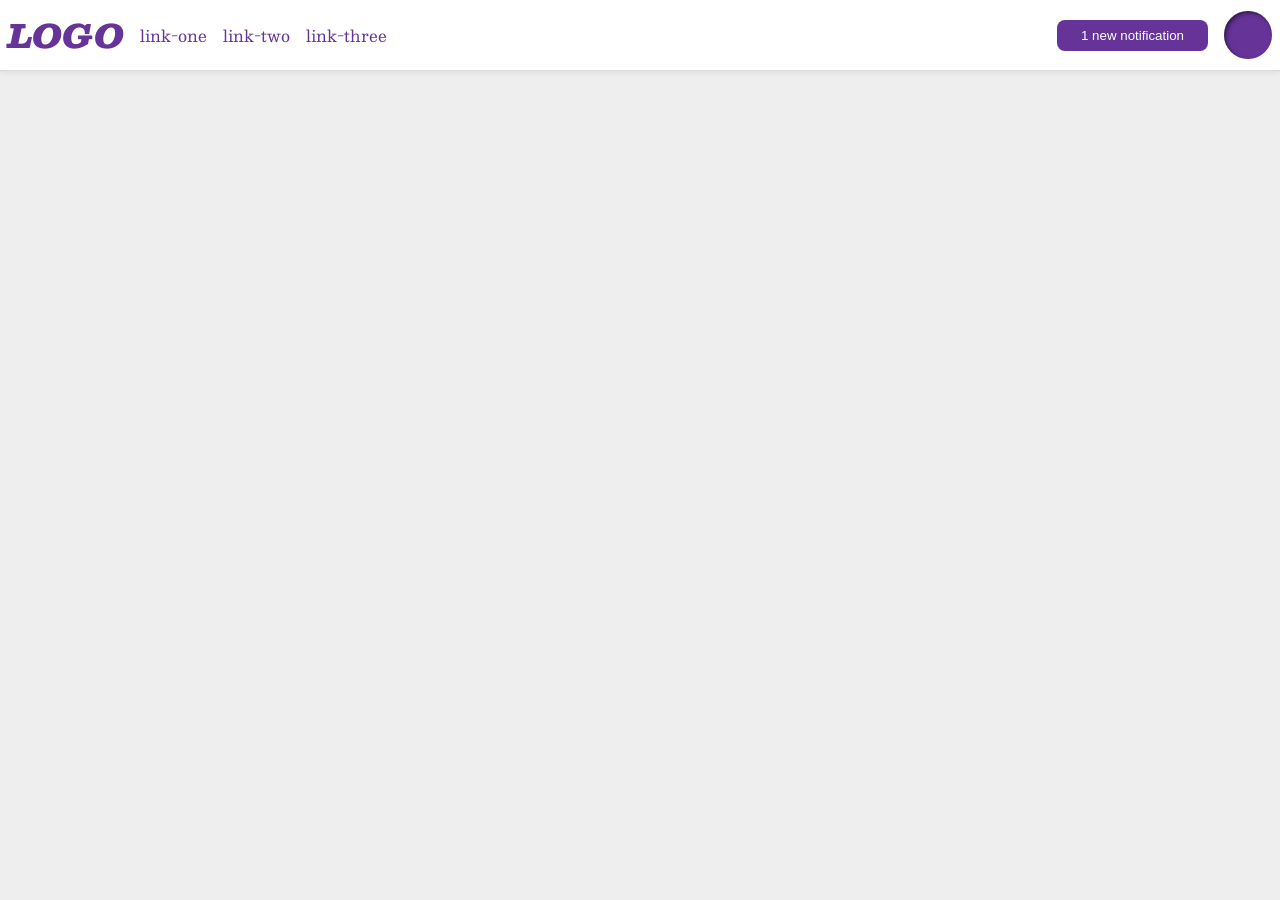
<file: foundations/flex/03-flex-header-2/index.html>
<!DOCTYPE html>
<html lang="en">
  <head>
    <meta charset="UTF-8">
    <meta http-equiv="X-UA-Compatible" content="IE=edge">
    <meta name="viewport" content="width=device-width, initial-scale=1.0">
    <title>Flex Header 2</title>
    <link rel="stylesheet" href="style.css">
  </head>
  <body>
    <div class="header">
      <div class="left-content">
        <div class="logo">
          LOGO
        </div>
        <ul class="links">
          <li><a href="https://google.com">link-one</a></li>
          <li><a href="https://google.com">link-two</a></li>
          <li><a href="https://google.com">link-three</a></li>
        </ul>
      </div>
      <div class="right-content">
        <button class="notifications">
          1 new notification
        </button>
        <div class="profile-image"></div>
      </div>
    </div>
  </body>
</html>
</file>
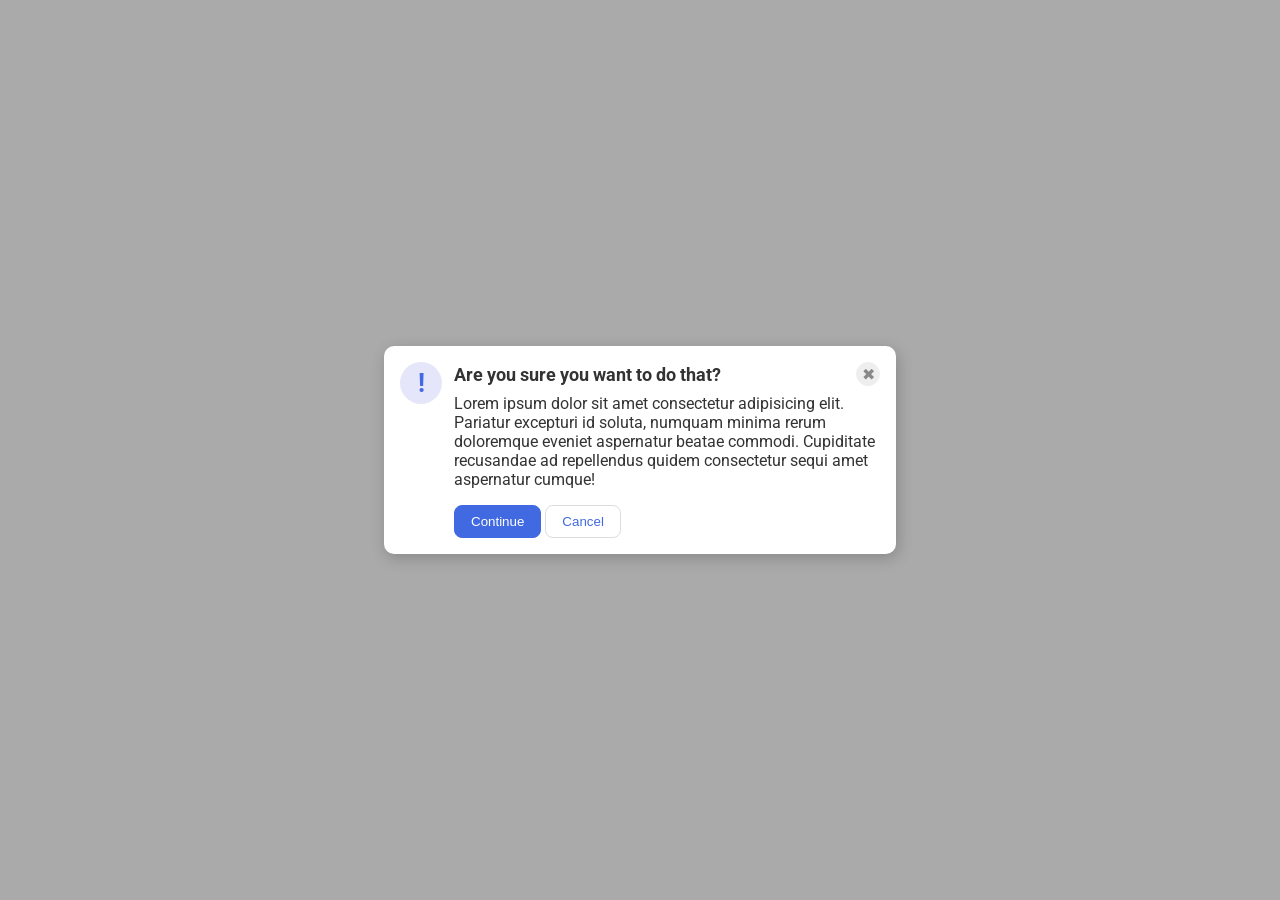
<file: foundations/flex/05-flex-modal/index.html>
<!DOCTYPE html>
<html lang="en">
  <head>
    <meta charset="UTF-8">
    <meta http-equiv="X-UA-Compatible" content="IE=edge">
    <meta name="viewport" content="width=device-width, initial-scale=1.0">
    <link rel="stylesheet" href="style.css">
    <title>Modal</title>
  </head>
  <body>
    <div class="modal">
      <div class="icon">!</div>

      <div class="content">

        <div class="header">Are you sure you want to do that?
          <button class="close-button">✖</button>
        </div>
        <div class="text">Lorem ipsum dolor sit amet consectetur adipisicing elit. Pariatur excepturi id soluta, numquam minima rerum doloremque eveniet aspernatur beatae commodi. Cupiditate recusandae ad repellendus quidem consectetur sequi amet aspernatur cumque!</div>
        <button class="continue">Continue</button>
        <button class="cancel">Cancel</button>
      </div>
    </div>
  </body>
</html>
</file>
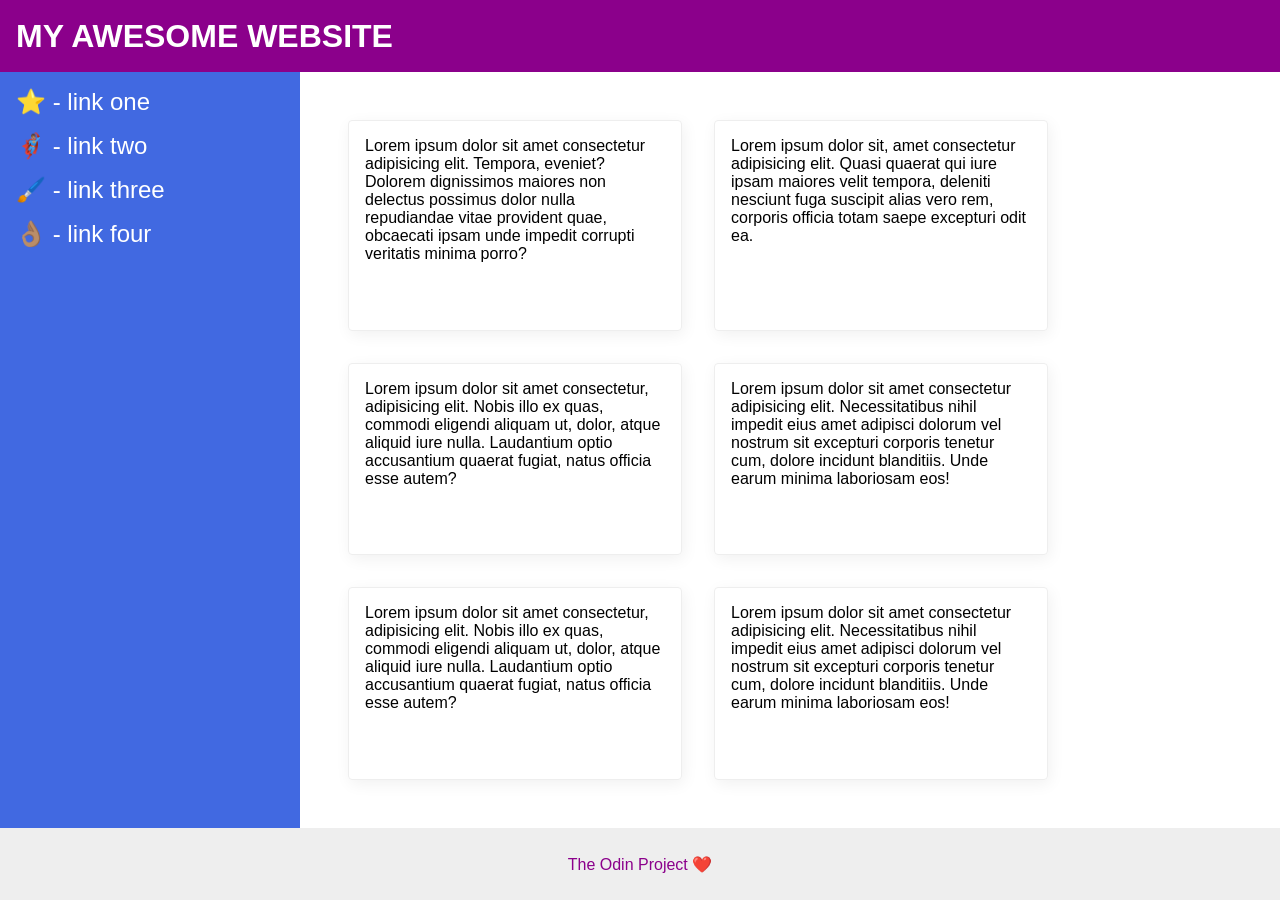
<file: foundations/flex/07-flex-layout-2/index.html>
<!DOCTYPE html>
<html lang="en">
  <head>
    <meta charset="UTF-8">
    <meta http-equiv="X-UA-Compatible" content="IE=edge">
    <meta name="viewport" content="width=device-width, initial-scale=1.0">
    <title>Exercício</title>
    <link rel="stylesheet" href="style.css">
  </head>
  <body>
    <div class="header">
      MY AWESOME WEBSITE
    </div>
    
    <div class="content">
      <div class="sidebar">
        <ul>
          <li><a href="#">⭐ - link one</a></li>
          <li><a href="#">🦸🏽‍♂️ - link two</a></li>
          <li><a href="#">🖌️ - link three</a></li>
          <li><a href="#">👌🏽 - link four</a></li>
        </ul>
      </div>
      <div class="cards">
        <div class="card">Lorem ipsum dolor sit amet consectetur adipisicing elit. Tempora, eveniet? Dolorem dignissimos maiores non delectus possimus dolor nulla repudiandae vitae provident quae, obcaecati ipsam unde impedit corrupti veritatis minima porro?</div>
        <div class="card">Lorem ipsum dolor sit, amet consectetur adipisicing elit. Quasi quaerat qui iure ipsam maiores velit tempora, deleniti nesciunt fuga suscipit alias vero rem, corporis officia totam saepe excepturi odit ea.</div>
        <div class="card">Lorem ipsum dolor sit amet consectetur, adipisicing elit. Nobis illo ex quas, commodi eligendi aliquam ut, dolor, atque aliquid iure nulla. Laudantium optio accusantium quaerat fugiat, natus officia esse autem?</div>
        <div class="card">Lorem ipsum dolor sit amet consectetur adipisicing elit. Necessitatibus nihil impedit eius amet adipisci dolorum vel nostrum sit excepturi corporis tenetur cum, dolore incidunt blanditiis. Unde earum minima laboriosam eos!</div>
        <div class="card">Lorem ipsum dolor sit amet consectetur, adipisicing elit. Nobis illo ex quas, commodi eligendi aliquam ut, dolor, atque aliquid iure nulla. Laudantium optio accusantium quaerat fugiat, natus officia esse autem?</div>
        <div class="card">Lorem ipsum dolor sit amet consectetur adipisicing elit. Necessitatibus nihil impedit eius amet adipisci dolorum vel nostrum sit excepturi corporis tenetur cum, dolore incidunt blanditiis. Unde earum minima laboriosam eos!</div>
      </div>
    </div>

    <div class="footer">
      The Odin Project ❤️
    </div>
  </body>
</html>
</file>
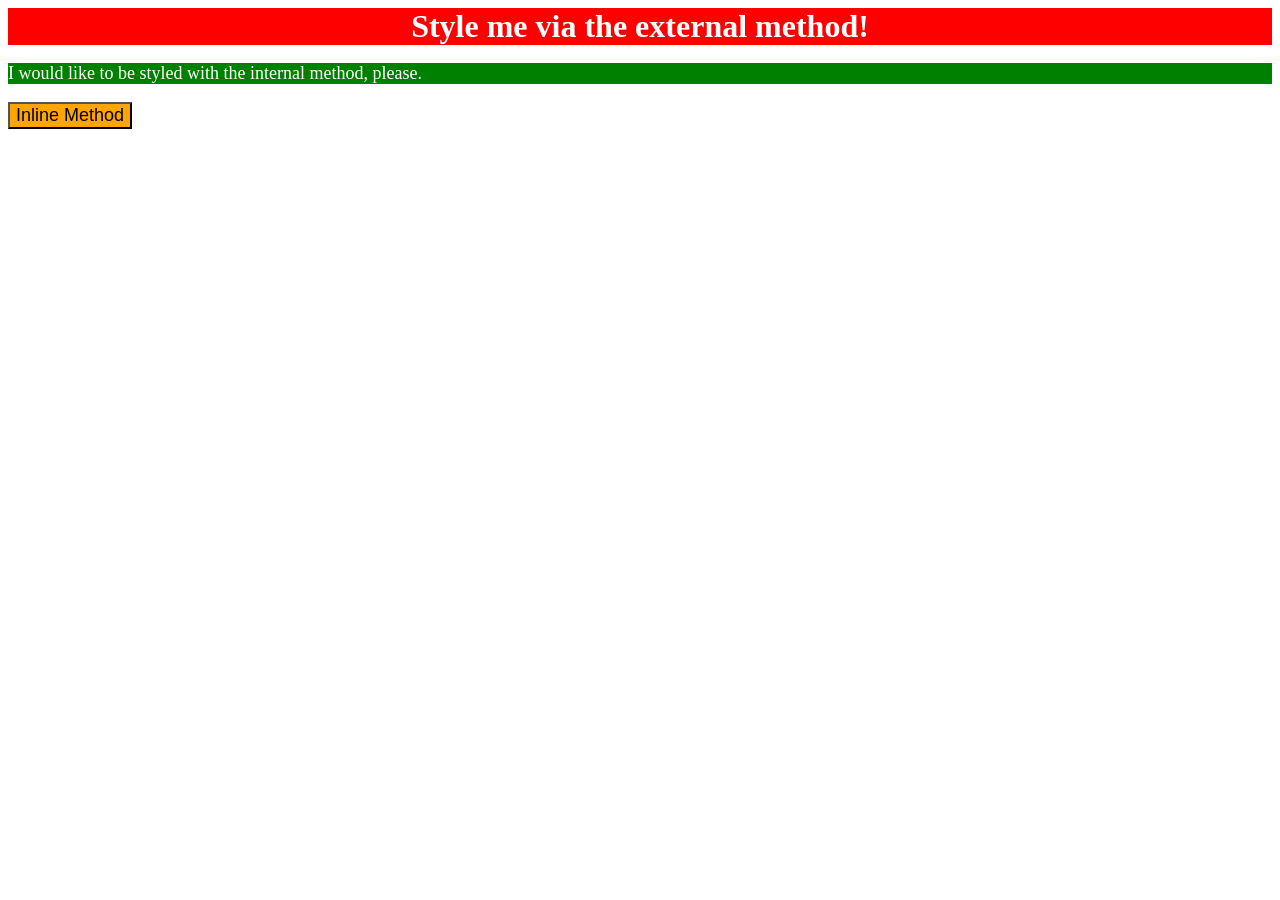
<file: foundations/intro-to-css/01-css-methods/index.html>
<!DOCTYPE html>
<html lang="en">
  <head>
    <meta charset="UTF-8">
    <meta http-equiv="X-UA-Compatible" content="IE=edge">
    <meta name="viewport" content="width=device-width, initial-scale=1.0">
    <title>Methods for Adding CSS</title>
    <!--aplicando css external-->
    <link rel="stylesheet" href="styles.css">
    <!--aplicando css internal-->
    <style>
      p{
          background-color: green;
          color: white;
          font-size: 18px;
      }
    </style>
  </head>
  <body>
    <div>Style me via the external method!</div>

    <p>I would like to be styled with the internal method, please.</p>

    <!--Aplicando csss inline-->
    <button style="background-color: orange;font-size: 18px;" >Inline Method</button>
  </body>
</html>
</file>
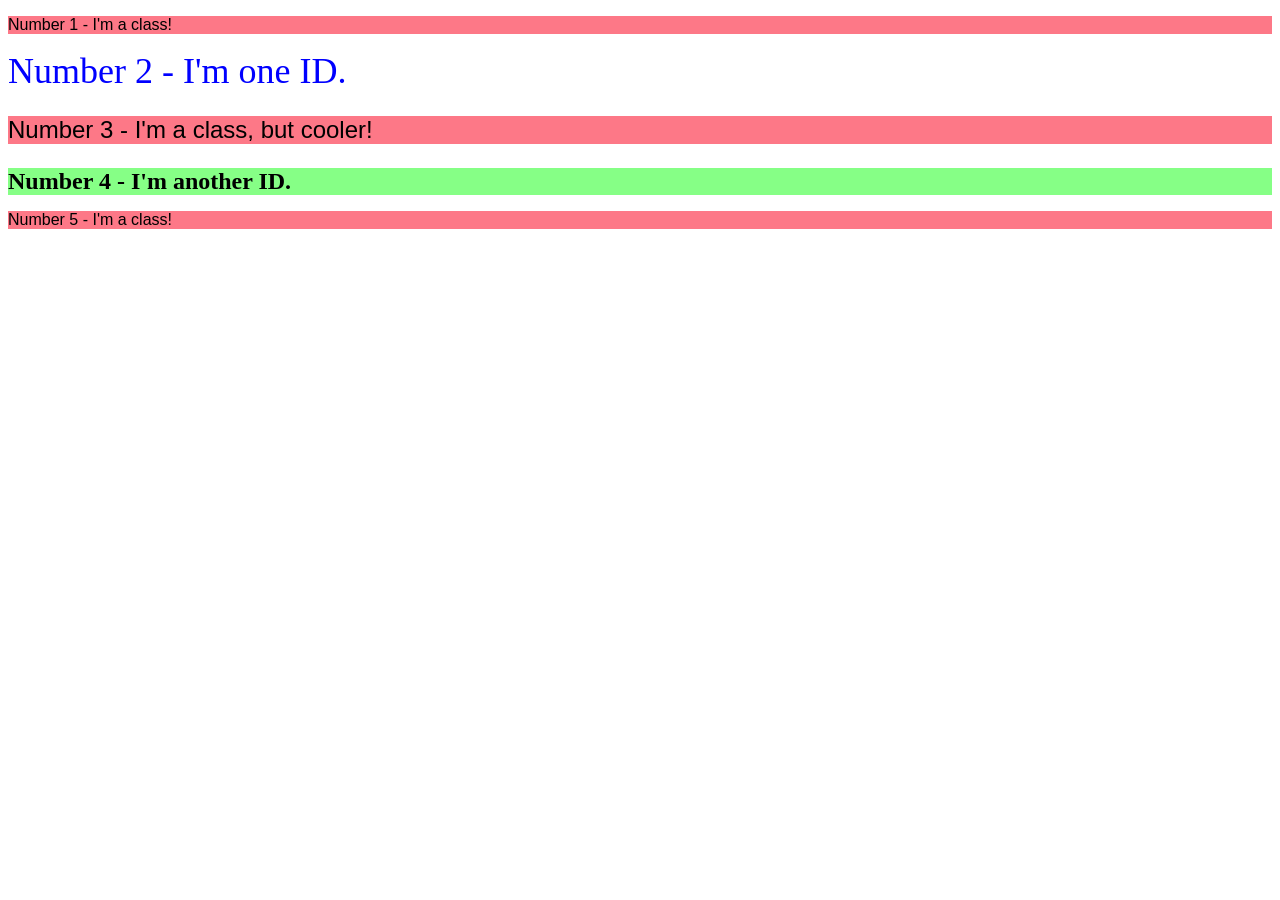
<file: foundations/intro-to-css/02-class-id-selectors/index.html>
<!DOCTYPE html>
<html lang="en">
  <head>
    <meta charset="UTF-8">
    <meta http-equiv="X-UA-Compatible" content="IE=edge">
    <meta name="viewport" content="width=device-width, initial-scale=1.0">
    <title>Class and ID Selectors</title>
    <link rel="stylesheet" href="style.css">
  </head>
  <body>
    <p class="odd">Number 1 - I'm a class!</p>
    <div id="one">Number 2 - I'm one ID.</div>
    <p class="odd plus">Number 3 - I'm a class, but cooler!</p>
    <div id="two" class="plus">Number 4 - I'm another ID.</div>
    <p class="odd">Number 5 - I'm a class!</p>
  </body>
</html>
</file>
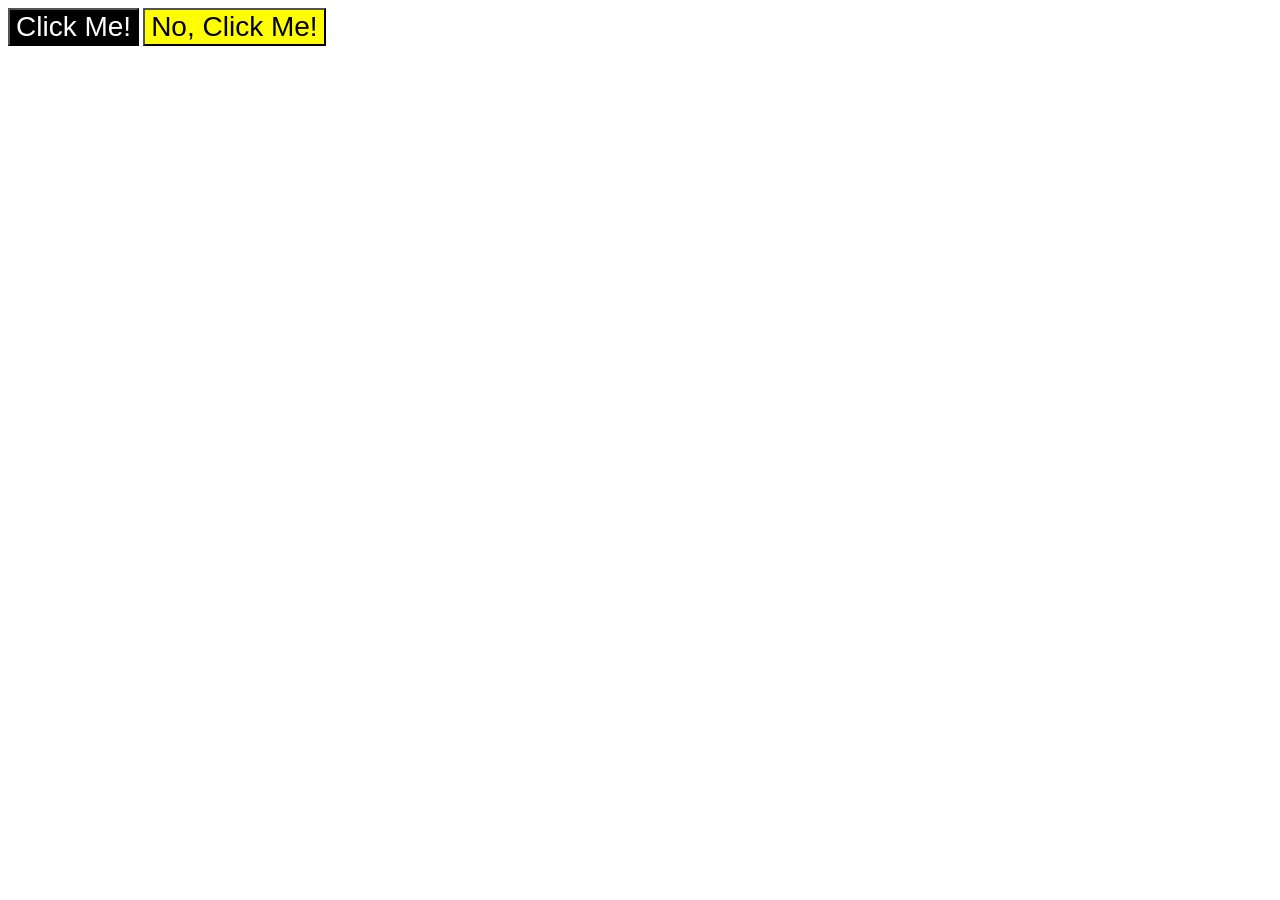
<file: foundations/intro-to-css/03-grouping-selectors/index.html>
<!DOCTYPE html>
<html lang="en">
  <head>
    <meta charset="UTF-8">
    <meta http-equiv="X-UA-Compatible" content="IE=edge">
    <meta name="viewport" content="width=device-width, initial-scale=1.0">
    <title>Grouping Selectors</title>
    <link rel="stylesheet" href="style.css">
  </head>
  <body>
    <button class="one">Click Me!</button>
    <button class="two">No, Click Me!</button>
  </body>
</html>
</file>
<file: foundations/flex/03-flex-header-2/style.css>
/* this is some magical font-importing.  
you'll learn about it later. */
@import url('https://fonts.googleapis.com/css2?family=Besley:ital,wght@0,400;1,900&display=swap');

body {
  margin: 0;
  background: #eee;
  font-family: Besley, serif;
}

.header {
  background: white;
  border-bottom: 1px solid #ddd;
  box-shadow: 0 0 8px rgba(0,0,0,.1);
}


.profile-image {
  background: rebeccapurple;
  box-shadow: inset 2px 2px 4px rgba(0,0,0,.5);
  border-radius: 50%;
  width: 48px;
  height: 48px;
}

.logo {
  color: rebeccapurple;
  font-size: 32px;
  font-weight: 900;
  font-style: italic;
}

button {
  border: none;
  border-radius: 8px;
  background: rebeccapurple;
  color: white;
  padding: 8px 24px;
}

a {
  /* this removes the line under our links */
  text-decoration: none;
  color: rebeccapurple;
}

.header{
  display: flex;
  padding: 8px;
  justify-content: space-between;
}

ul {
  list-style-type: none;
  display: flex;
  gap: 16px;
  margin: 0;
  padding: 0;
}

.right-content, .left-content{
  display: flex;
  align-items: center;
  gap: 16px;
}
</file>
<file: foundations/flex/05-flex-modal/style.css>
@import url('https://fonts.googleapis.com/css2?family=Roboto:wght@400;700&display=swap');

html, body {
  height: 100%;
}

body {
  font-family: Roboto, sans-serif;
  margin: 0;
  background: #aaa;
  color: #333;
  /* I'll give you this one for free lol */
  display: flex;
  align-items: center;
  justify-content: center;
}

.modal {
  background: white;
  width: 480px;
  border-radius: 10px;
  box-shadow: 2px 4px 16px rgba(0,0,0,.2);
}

.icon {
  color: royalblue;
  font-size: 26px;
  font-weight: 700;
  background: lavender;
  width: 42px;
  height: 42px;
  border-radius: 50%;
  display: flex;
  align-items: center;
  justify-content: center;
}

.close-button {
  background: #eee;
  border-radius: 50%;
  color: #888;
  font-weight: 400;
  font-size: 16px;
  height: 24px;
  width: 24px;
  display: flex;
  align-items: center;
  justify-content: center;
  border: 1px solid #eee;
  padding: 0;
}

button {
  cursor: pointer;
  padding: 8px 16px;
  border-radius: 8px;
}

button.continue {
  background: royalblue;
  border: 1px solid royalblue;
  color: white;
}

button.cancel {
  background: white;
  border: 1px solid #ddd;
  color: royalblue;
}

.modal{
  display: flex;
  padding: 16px;
  gap: 12px;
}

.icon{
  flex-shrink: 0;
}

.header{
  font-size: 20px;
  font-weight: bold;
  display: flex;
  justify-content: space-between;
  align-items: center;
  font-size: 18px;
  font-weight: 700;
  margin-bottom: 8px;
}

.text {
  margin-bottom: 16px;
}
</file>
<file: foundations/flex/07-flex-layout-2/style.css>
body {
  font-family: -apple-system, BlinkMacSystemFont, 'Segoe UI', Roboto, Oxygen, Ubuntu, Cantarell, 'Open Sans', 'Helvetica Neue', sans-serif;
  margin: 0;
  min-height: 100vh;
}

.header {
  height: 72px;
  background: darkmagenta;
  color: white;
}

.footer {
  height: 72px;
  background: #eee;
  color: darkmagenta;
}

.sidebar {
  width: 300px;
  background: royalblue;
  box-sizing: border-box;
}

.card {
  border: 1px solid #eee;
  box-shadow: 2px 4px 16px rgba(0,0,0,.06);
  border-radius: 4px;
}

/*solução*/

body{
  display: flex;
  flex-direction: column;
}

a{
  text-decoration: none;
  color: white;
  font-size: 24px;
}

ul{
  list-style-type: none;
  margin: 0;
  padding: 0;
}

li {
  margin-bottom: 16px;
}

.header{
  display: flex;
  flex-direction: column;
  justify-content: center;
  font-size: 32px;
  font-weight: 900;
  padding: 0 16px;
}

.footer{
  display: flex;
  justify-content: center;
  align-items: center;
}

.sidebar{
  flex-shrink: 0;
  padding: 16px;

}

.content{
  display: flex;
  flex: 1;
}

.cards{
  display: flex;
  flex-wrap: wrap;
  padding: 48px;
  gap: 32px;
}

.card{
  padding: 16px;
  width: 300px;
}
</file>
<file: foundations/intro-to-css/01-css-methods/styles.css>
div{
    background-color: red;
    color: white;
    text-align: center;
    font-size: 32px;
    font-weight: bold;
}
</file>
<file: foundations/intro-to-css/02-class-id-selectors/style.css>
/* Add CSS Styling */
.odd{
    font-family: Verdana, "Deja Vu Sans", sans-serif;
    background-color: rgb(253, 120, 135);
}

#one{
    color: blue;
    font-size: 36px;
}

.plus{
    font-size: 24px;
}

#two{
    background-color: rgb(134, 255, 134);
    font-weight: bold;
}
</file>
<file: foundations/intro-to-css/03-grouping-selectors/style.css>
/* Add CSS Styling */
.one,.two{
    font-size: 28px;
    font-family: Helvetica,"Times New Roman", sans-serif;
}

.one{
    color: white;
    background-color: black;
}

.two{
    background-color: yellow;
}
</file>
